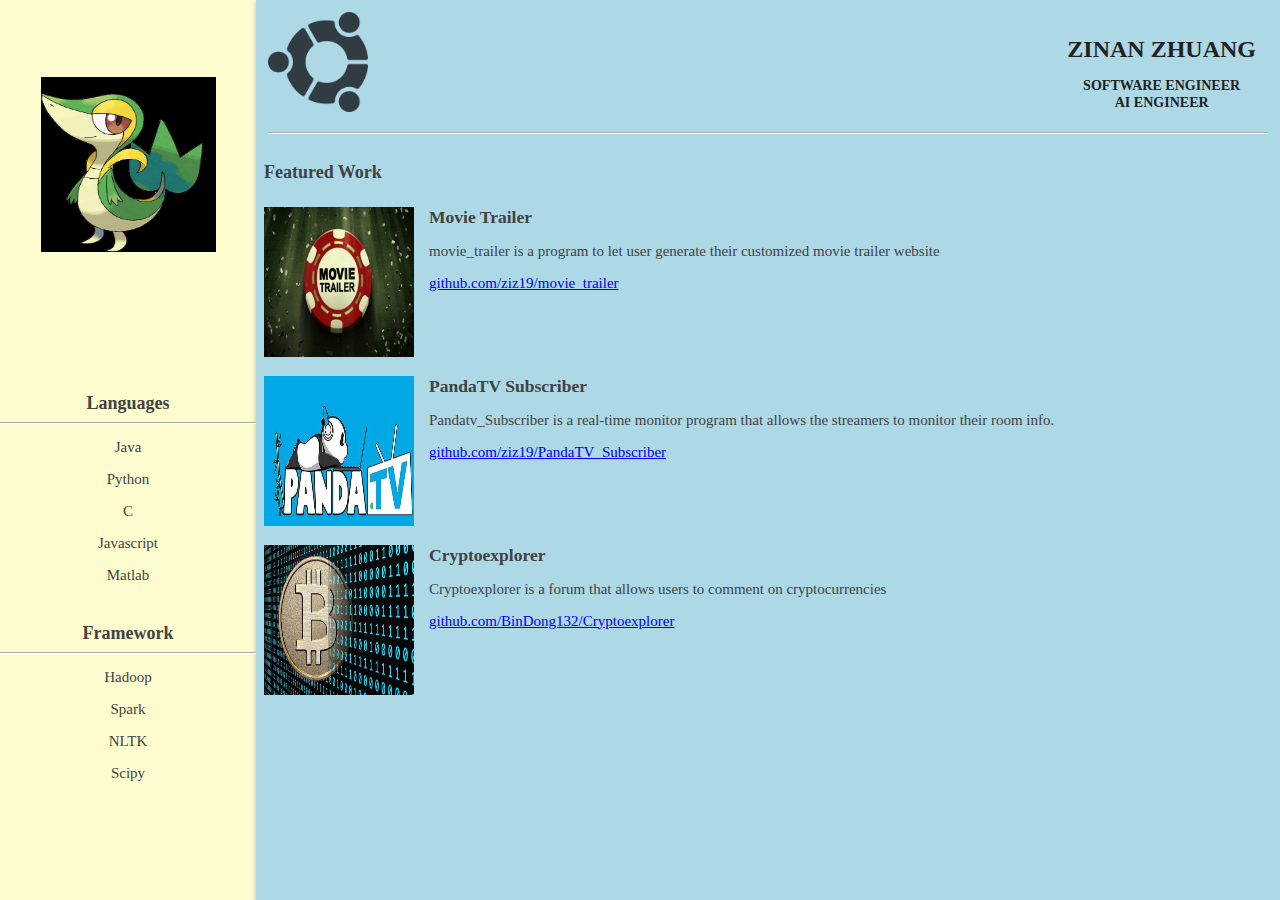
<file: index.html>
<!doctype html>
<html lang="en">
  <head>
    <meta charset="utf-8">
    <meta name="viewport" content="width=device-width, initial-scale=1">
    <title>Zinan's Portfolio</title>
    <link rel="stylesheet" href="css/main.css">
    <link rel="stylesheet" href="css/responsive.css">
  </head>
  <body>

    <aside class="personal__info">
      <img class="personal__logo" src="img/person_logo.jpeg" alt="personal logo">
      <section class="personal__strength">
        <h2 class="languages">Languages</h2>
        <hr>
        <ul>
          <li class="skills">
            <p>Java</p>
          </li>
          <li class="skills">
            <p>Python</p>
          </li>
          <li class="skills">
            <p>C</p>
          </li>
          <li class="skills">
            <p>Javascript</p>
          </li>
          <li class="skills">
            <p>Matlab</p>
          </li>
        </ul>
        <h2 class="frameworks">Framework</h2>
        <hr>
        <ul>
          <li class="skills">
            <p>Hadoop</p>
          </li>
          <li class="skills">
            <p>Spark</p>
          </li>
          <li class="skills">
            <p>NLTK</p>
          </li>
          <li class="skills">
            <p>Scipy</p>
          </li>
        </ul>
      </section>
    </aside>

    <main>
      <header class="header">
        <div class="header__inner">
          <img class="header__logo" src="img/ubuntu-512w.png" alt="ubuntu logo">
          <div class="header__titles">
            <h1 class="header__title">ZINAN ZHUANG</h1>
            <h3 class="header__title">SOFTWARE ENGINEER<br>AI ENGINEER</h3>
          </div>
          <hr>
        </div>
      </header>

      <section class="projects">
        <h2 class="project__title">Featured Work</h2>
        <ul>
          <li class="project__item">
            <img class="project_thumbnail" src="img/movie-trailer.jpg" alt="project icon">
            <h3 class="project__title">Movie Trailer</h3>
            <p>movie_trailer is a program to let user generate their customized movie trailer website</p>
            <a href="https://github.com/ziz19/movie_trailer" target="_blank">github.com/ziz19/movie_trailer</a>
          </li>
          <li class="project__item">
            <img class="project_thumbnail" src="img/pandatv.jpg" alt="project icon">
            <h3 class="project__title">PandaTV Subscriber</h3>
            <p>Pandatv_Subscriber is a real-time monitor program that allows the streamers
            to monitor their room info.
            </p>
            <a href="https://github.com/ziz19/PandaTV_Subscriber" target="_blank">github.com/ziz19/PandaTV_Subscriber</a>
          </li>
          <li class="project__item">
            <img class="project_thumbnail" src="img/crypto.jpg" alt="project icon">
            <h3 class="project__title">Cryptoexplorer</h3>
            <p>Cryptoexplorer is a forum that allows users to comment on cryptocurrencies</p>
            <a href="https://github.com/BinDong132/Cryptoexplorer" target="_blank">github.com/BinDong132/Cryptoexplorer</a>
          </li>
        </ul>
      </section>
    </main>
  </body>
</html>
</file>
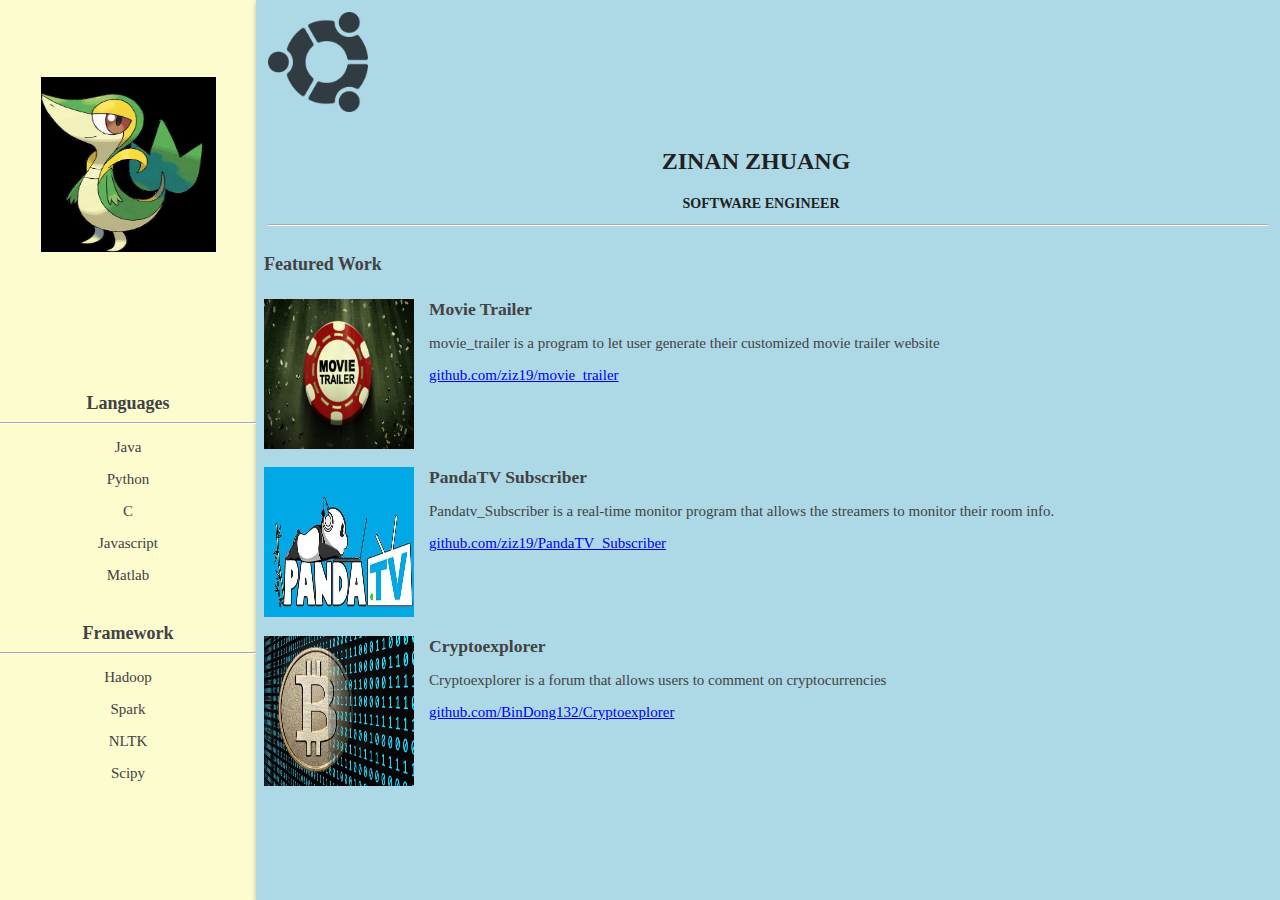
<file: portfolio.html>
<!doctype html>
<html lang="en">
  <head>
    <meta charset="utf-8">
    <meta name="viewport" content="width=device-width, initial-scale=1">
    <title>Zinan's Portfolio</title>
    <link rel="stylesheet" href="css/main.css">
    <link rel="stylesheet" href="css/responsive.css">
  </head>
  <body>

    <aside class="personal__info">
      <img class="personal__logo" src="img/person_logo.jpeg" alt="personal logo">
      <section class="personal__strength">
        <h2 class="languages">Languages</h2>
        <hr>
        <ul>
          <li class="skills">
            <p>Java</p>
          </li>
          <li class="skills">
            <p>Python</p>
          </li>
          <li class="skills">
            <p>C</p>
          </li>
          <li class="skills">
            <p>Javascript</p>
          </li>
          <li class="skills">
            <p>Matlab</p>
          </li>
        </ul>
        <h2 class="frameworks">Framework</h2>
        <hr>
        <ul>
          <li class="skills">
            <p>Hadoop</p>
          </li>
          <li class="skills">
            <p>Spark</p>
          </li>
          <li class="skills">
            <p>NLTK</p>
          </li>
          <li class="skills">
            <p>Scipy</p>
          </li>
        </ul>
      </section>
    </aside>

    <main>
      <header class="header">
        <div class="header__inner">
          <img class="header__logo" src="img/ubuntu-512w.png" alt="ubuntu logo">
          <h1 class="header__title">
            ZINAN ZHUANG
          </h1>
          <h3 class="header__title">
            SOFTWARE ENGINEER
          </h3>
          <hr>
        </div>
      </header>

      <section class="projects">
        <h2 class="project__title">Featured Work</h2>
        <ul>
          <li class="project__item">
            <img class="project_thumbnail" src="img/movie-trailer.jpg" alt="project icon">
            <h3 class="project__title">Movie Trailer</h3>
            <p>movie_trailer is a program to let user generate their customized movie trailer website</p>
            <a href="https://github.com/ziz19/movie_trailer">github.com/ziz19/movie_trailer</a>
          </li>
          <li class="project__item">
            <img class="project_thumbnail" src="img/pandatv.jpg" alt="project icon">
            <h3 class="project__title">PandaTV Subscriber</h3>
            <p>Pandatv_Subscriber is a real-time monitor program that allows the streamers
            to monitor their room info.
            </p>
            <a href="https://github.com/ziz19/PandaTV_Subscriber">github.com/ziz19/PandaTV_Subscriber</a>
          </li>
          <li class="project__item">
            <img class="project_thumbnail" src="img/crypto.jpg" alt="project icon">
            <h3 class="project__title">Cryptoexplorer</h3>
            <p>Cryptoexplorer is a forum that allows users to comment on cryptocurrencies</p>
            <a href="https://github.com/BinDong132/Cryptoexplorer">github.com/BinDong132/Cryptoexplorer</a>
          </li>
        </ul>
      </section>
    </main>
  </body>
</html>
</file>
<file: css/main.css>
body,
html {
  margin: 0;
  padding: 0;
  width: 100%;
  height: 100%;
}

body {
  font-family: Roboto;
  font-size: 12px;
  color: #424242;
  display: flex;
  flex-wrap: wrap;
  background-color: lightblue;
}

h1,
h2,
h3,
h4,
h5 {
  margin: 0;
}

header,
nav,
footer,
section,
article,
div {
  box-sizing: border-box;
}

ul {
  list-style: none;
  padding: 0;
  margin: 0;
}

hr {
   position: relative;
   padding: 0;
   margin: 8px auto;
   height: 0;
   width: 100%;
   max-height: 0;
   font-size: 1px;
   line-height: 0;
   clear: both;
   border: none;
   border-top: 1px solid #aaa;
   border-bottom: 1px solid #fff;
}

p {
  font-size: 15px;
}
/*
 *
 * Main
 *
 */

main {
  box-shadow: 0 2px 5px rgba(0, 0, 0, 0.26);
  width: 80%;
  margin-left: auto;
  margin-right: auto;
}

/*
 *
 * Personal
 *
 */

 .personal__info {
   width: 20%;
   height: 100%;
   background-color: #fcfccf;
   order: -1;
   display: flex;
   flex-wrap: wrap;
 }

 .personal__logo {
   margin-left: auto;
   margin-right: auto;
   margin-top: 30%;
   width: 175px;
   height: 175px;
 }

.personal__strength {
  width: 100%;
  text-align: center;
}

.languages, .frameworks {
  margin-top: 15%;
}


/*
 *
 * Header
 *
 */

.header {
  width: 100%;
  min-height: 56px;
  display: flex;
}

.header__inner {
  width: 100%;
  margin: 1em;
  display: flex;
  flex-wrap: wrap;
  justify-content: space-between;
}

.header__logo {
  width: 100px;
  height: 100px;
  margin-right: 1em;
  margin-bottom: 1em;
}

.header__title {
  font-weight: 600;
  margin-top: 1em;
  margin-right: 1em;
  margin-bottom: 0.25em;
  color: #212121;
  width: 100%;
  text-align: center;
}

/*
 *
 * Projects
 *
 */

 .projects {
   margin: 8px;
   overflow: auto;
 }

 .project__item {
   margin: 24px 0;
   width: 100%;
   clear: both;
   font-size: 15px;
 }

 .project_thumbnail {
   float: left;
   margin-right: 1em;
   margin-right: 1em;
   margin-bottom: 1.25em;
   width: 150px;
   height: 150px;
 }
</file>
<file: css/responsive.css>
@media screen and (height: 1024px), screen and (width: 768px){
  body {
    font-size: 1.25em;
  }

  main {
    width: 70%;
  }

  h1 {
    font-size: 20px;
  }

  h2 {
    font-size: 18px;
  }

  h3 {
    font-size: 16px;
  }

  .personal__info {
    width: 30%;
  }

  .header__logo {
    width: 100px;
    height: 100px;
  }

  .projects {
    line-height: 1.2em;
  }

}

@media screen and (max-height: 360px), screen and (max-width: 640px) {
  main {
    width: 100%;
  }

  h3,
  p {
    font-size: 14px;
  }

  a {
    display: block;
    font-size: 13px;
    clear: both;
  }

  .header__logo {
    width: 75px;
    height: 75px;
  }

  .personal__info {
    order: 2;
    width: 100%;
  }

  .personal__strength {
    background-color: #fcfccf;
  }

  .projects {
    line-height: 1.5em;
  }

  .project_thumbnail {
    width: 100px;
    height: 100px;
  }
}
</file>
